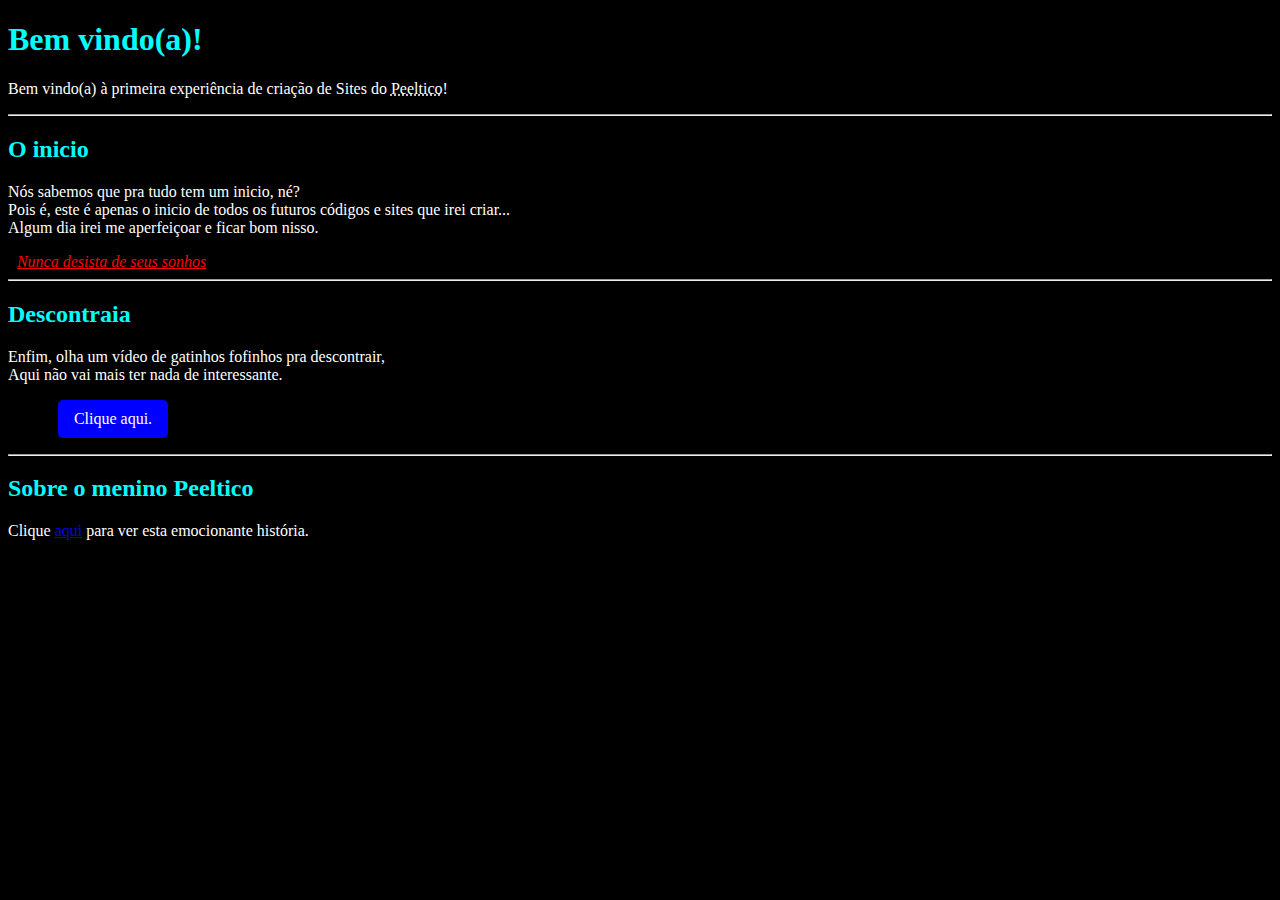
<file: aprendendo_html/index.html>
<!DOCTYPE html>
<html lang="pt-br">
  <head>
    <meta charset="UTF-8" />
    <meta name="viewport" content="width=device-width, initial-scale=1.0" />
    <title>Primeiro Site de Peeltico</title>
    <meta
      name="description"
      content="Site que servirá como primeira experiência do Rafael"
    />
    <meta name="keywords" content="Lindo, Peeltico, Aprendizado, Sites, Html" />
    <meta name="author" content="Peeltico" />
  </head>

  <body>
    <link rel="stylesheet" href="estilo.css" />
    <h1>Bem vindo(a)!</h1>
    <p>
      Bem vindo(a) à primeira experiência de criação de Sites do
      <abbr title="Lindo">Peeltico</abbr>!
    </p>
    <hr />
    <h2>O inicio</h2>
    <p>
      Nós sabemos que pra tudo tem um inicio, né? <br />Pois é, este é apenas o
      inicio de todos os futuros códigos e sites que irei criar...<br />Algum
      dia irei me aperfeiçoar e ficar bom nisso.
    </p>
    <cite
      ><q><u>Nunca desista de seus sonhos</u></q></cite
    >
    <hr />
    <h2>Descontraia</h2>
    <p>
      Enfim, olha um vídeo de gatinhos fofinhos pra descontrair,<br />
      Aqui não vai mais ter nada de interessante.
    </p>
    <a
      href="https://www.youtube.com/watch?v=4R6woWfjC3I&ab_channel=JesusAmor"
      target="_blank"
      ><p class="botao-foda">Clique aqui.</p>
    </a>
    <hr />
    <h2>Sobre o menino Peeltico</h2>
    <p>
      Clique
      <a href="peeltico.html">aqui</a> para ver esta emocionante história.
    </p>
  </body>
</html>
</file>
<file: aprendendo_html/estilo.css>
.botao-foda
{
    margin-left: 50px;
    text-decoration: none;
    color: white;
    width: 90px;
    text-align: center;
    padding: 10px;
    border-radius: 5px;
    background: blue;
}
body 
{
    background-color:black;
}
p
{
    color:white;
}
h1,h2
{
    color:aqua;
}
u
{
    color:red;

}
</file>
